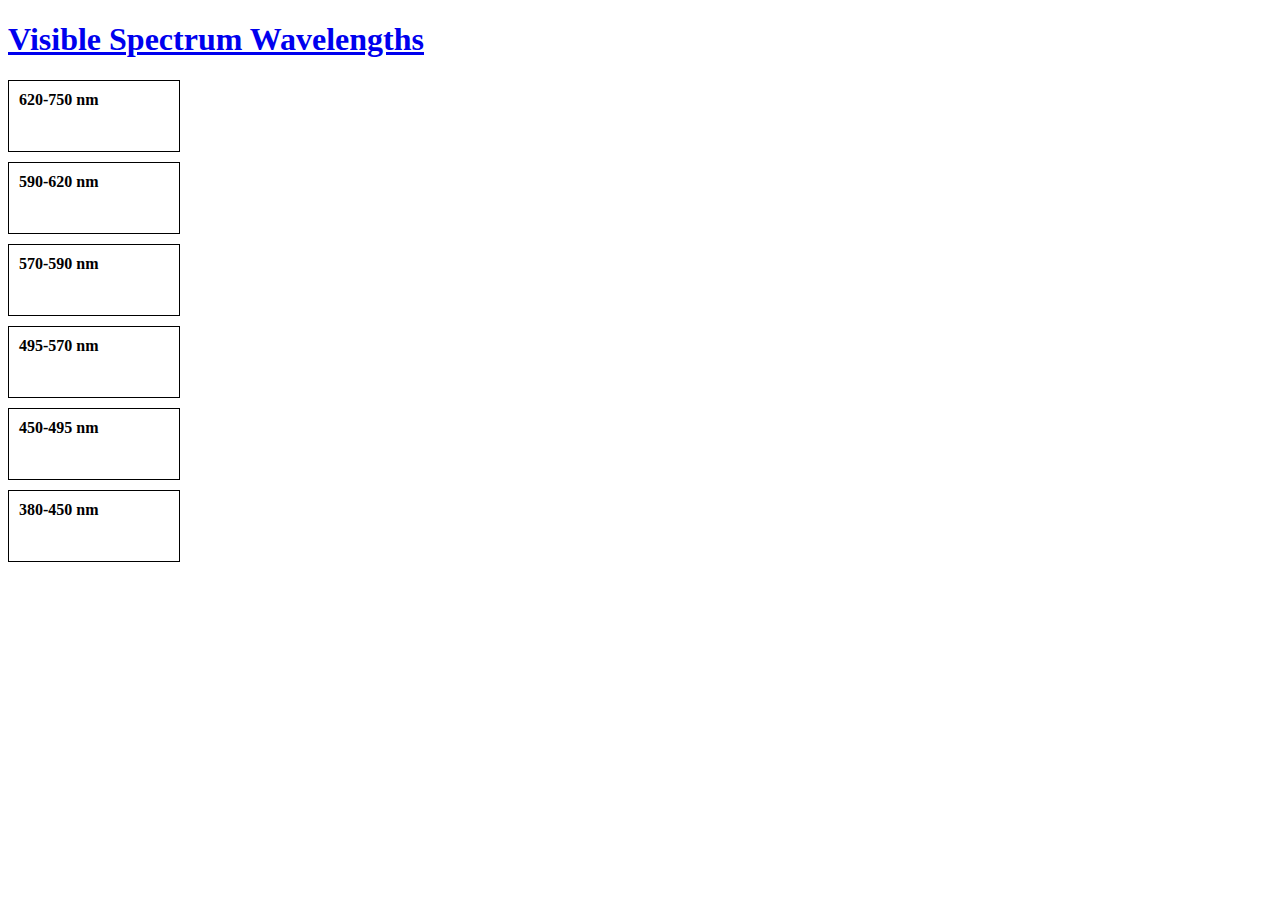
<file: html/css_box_model.html>
<!DOCTYPE html>
<html lang="en">
    <head>
        <meta charset="UTF-8">
        <title>Box Model Exercise</title>
        <link rel="stylesheet" href="../css/box_model.css">
    </head>
    <body>
        <h1><a href="https://en.wikipedia.org/wiki/Visible_spectrum">Visible Spectrum Wavelengths</a></h1>

        <div id="redbox" class="box">620-750 nm</div>
        <div id="orangebox" class="box">590-620 nm</div>
        <div id="yellowbox" class="box">570-590 nm</div>
        <div id="greenbox" class="box">495-570 nm</div>
        <div id="bluebox" class="box">450-495 nm</div>
        <div id="purplebox" class="box">380-450 nm</div>

    </body>
</html>
</file>
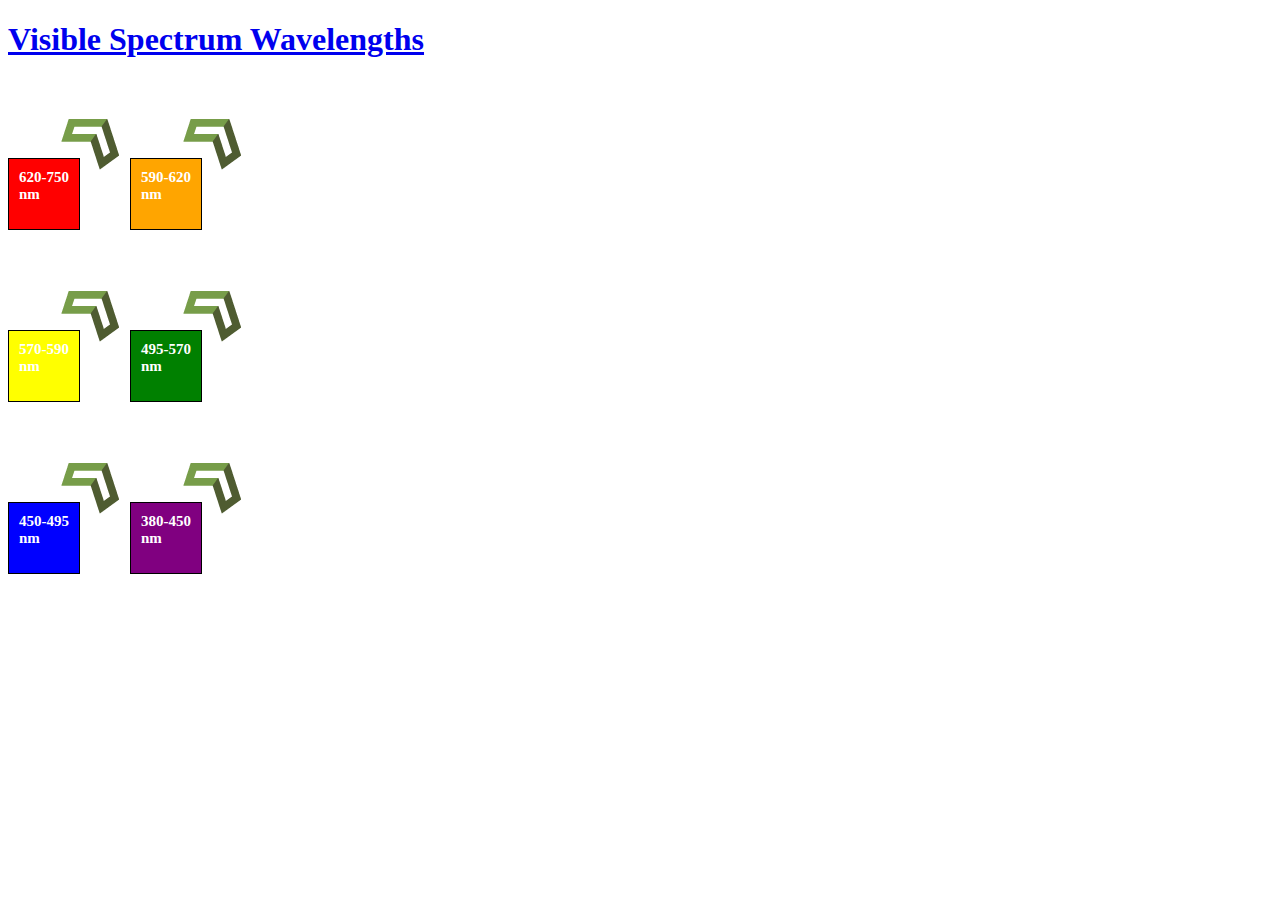
<file: html/css_positioning.html>
<!DOCTYPE html>
<html lang="en">
    <head>
        <meta charset="UTF-8">
        <title>Positioning Exercise</title>
        <link rel="stylesheet" href="../css/css_positioning.css">
    </head>
    <body>
        <h1><a href="https://en.wikipedia.org/wiki/Visible_spectrum">Visible Spectrum Wavelengths</a></h1>
        <div id="box container">
            <div id="redbox" class="box">
                <img src="../img/codeup-arrow.png">
                620-750 nm
            </div>
            <div id="orangebox" class="box">
                <img src="../img/codeup-arrow.png">
                590-620 nm
            </div>
            <div id="yellowbox" class="box">
                <img src="../img/codeup-arrow.png">
                570-590 nm
            </div>
            <div id="greenbox" class="box">
                <img src="../img/codeup-arrow.png">
                495-570 nm
            </div>
            <div id="bluebox" class="box">
                <img src="../img/codeup-arrow.png">
                450-495 nm
            </div>
            <div id="purplebox" class="box">
                <img src="../img/codeup-arrow.png">
                380-450 nm
            </div>
        </div>
    </body>
</html>
</file>
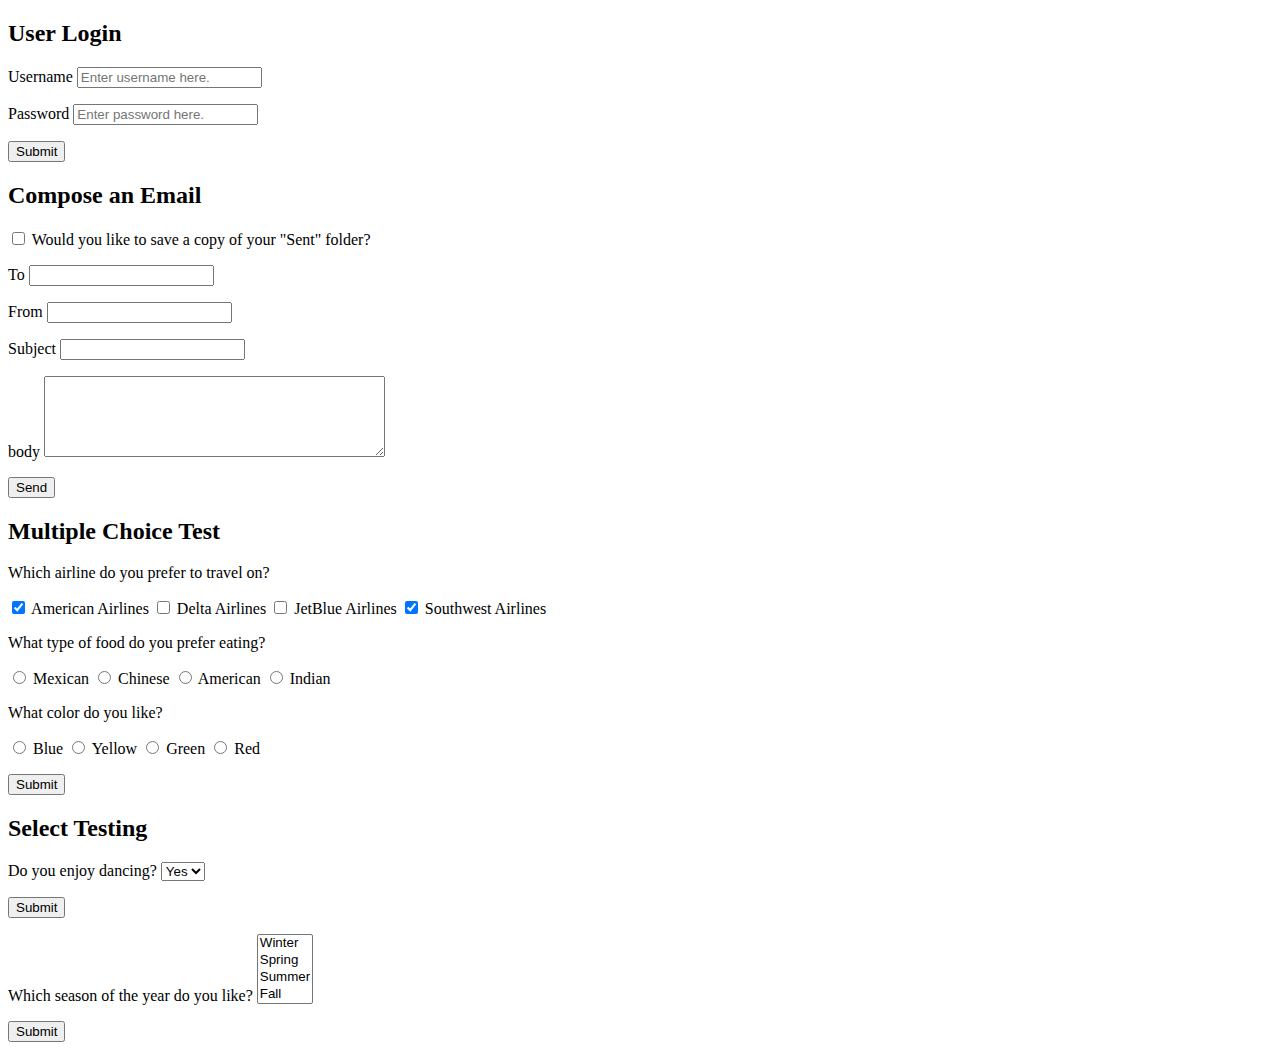
<file: html/my_first_form.html>
<!DOCTYPE html>
<html lang="en">
<head>
    <meta charset="UTF-8">
    <title>My First HTML Form</title>
</head>
<body>
<div>
    <form method="post" action="http://requestb.in/zfpol5zf">
        <h2>User Login</h2>
        <p>
            <label for="username">Username</label>
            <input id="username" name="username" type="text" placeholder="Enter username here.">
        </p>
        <p>
            <label for="password">Password</label>
            <input id="password" name="password" type="password" placeholder="Enter password here.">
        </p>
        <p>
            <button>Submit</button>
        </p>

    </form>
</div>

<div>
    <form method="post" action="http://requestb.in/zfpol5zf">
        <h2>Compose an Email</h2>

        <input type="checkbox" id="save copy" name="save copy" value="yes">
        <label for="save copy">Would you like to save a copy of your "Sent" folder?</label>
        <p>
            <label for="to">To</label>
            <input id="to" name="to" type="to">
        </p>
        <p>
            <label for="from">From</label>
            <input id="from" name="from" type="from">
        </p>
        <p>
            <label for="subject">Subject</label>
            <input id="subject" name="to" type="subject">
        </p>
        <p>
            <label for="body">body</label>
            <textarea id="body" name="body" rows="5" cols="40"></textarea>
        </p>

        <p>
            <button>Send</button>
        </p>

    </form>
</div>

<div>
    <form method="post" action="http://requestb.in/zfpol5zf">
        <h2>Multiple Choice Test</h2>

        <p>Which airline do you prefer to travel on?</p>
        <label><input type="checkbox" id="airline1" name="airline[]"  value="American Airlines" checked> American Airlines</label>
        <label><input type="checkbox" id="airline2" name="airline[]"  value="Delta Airlines"> Delta Airlines</label>
        <label><input type="checkbox" id="airline3" name="airline[]"  value="JetBlue Airlines"> JetBlue Airlines</label>
        <label><input type="checkbox" id="airline4" name="airline[]"  value="Southwest Airlines" checked> Southwest Airlines</label>

        <p>What type of food do you prefer eating?</p>
        <label>
            <input type="radio" name="q1" value="mexican">
            Mexican
        </label>
        <label>
            <input type="radio" name="q1" value="chinese">
            Chinese
        </label>
        <label>
            <input type="radio" name="q1" value="American">
            American
        </label>
        <label>
            <input type="radio" name="q1" value="indian">
            Indian
        </label>

        <p>What color do you like?</p>
        <label>
            <input type="radio" name="q2" value="blue">
            Blue
        </label>
        <label>
            <input type="radio" name="q2" value="yellow">
            Yellow
        </label>
        <label>
            <input type="radio" name="q2" value="green">
            Green
        </label>
        <label>
            <input type="radio" name="q2" value="red">
            Red
        </label>
        <p>
            <button>Submit</button>
        </p>

    </form>
</div>

<div>
    <form method="post" action="http://requestb.in/zfpol5zf">
        <h2>Select Testing</h2>

        <label for="dancing">Do you enjoy dancing?</label>
        <select id="dancing" name="dancing">
            <option value="2" selected> </option>
            <option value="1" selected>Yes</option>
            <option value="0">No</option>
        </select>
        <p>
            <button>Submit</button>
        </p>

        <label for="season">Which season of the year do you like? </label>
        <select id="season" name="season[]" multiple>
            <option value="winter">Winter</option>
            <option value="spring">Spring</option>
            <option value="summer">Summer</option>
            <option value="fall">Fall</option>
        </select>
        <p>
            <button>Submit</button>
        </p>
    </form>

</div>
</body>
</html>
</file>
<file: css/box_model.css>
.box {
    border: 1px solid black;
    width: 150px;
    height: 50px;
    padding: 10px;
    font-weight: bold;
    margin-bottom: 10px;
}
#box-red {
    background-color: red;
}
#box-orange {
    background-color: orange;
    margin-left: 30px;
}
#box-yellow {
    background-color: yellow;
    margin-left: 60px;
}
#box-green {
    background-color: green;
    margin-left: 90px;
}
#box-blue {
    background-color: blue;
    margin-left: 120px;
}
#box-violet {
    background-color: violet;
    margin-left: 150px;
}
</file>
<file: css/css_positioning.css>
h1 {
    color: purple;
    text-decoration: underline;
    font-weight: bolder;
    margin-bottom: 50px;
}

.box {
    border: 1px solid black;
    height: 50px;
    width: 50px;
    padding: 10px;
    font-size: 15px;
    margin-top: 50px;
    margin-bottom: 50px;
    margin-right: 50px;
    float: left;
    position: relative;

}

.box> img {
    position: absolute;
    top: -40px;
    right: -40px;
}

.box:nth-child(3), .box:nth-child(5) {
    clear: left;
}

#redbox {
    background-color: red;
    color: white;
    font-weight: bolder;
    text-align: justify;


}
#orangebox {

    background-color: orange;
    color: white;
    font-weight: bolder;


}
#yellowbox {

    background-color: yellow;
    color: white;
    font-weight: bolder;

}
#greenbox {

    background-color: green;
    color: white;
    font-weight: bolder;


}
#bluebox {
    background-color: blue;
    color: white;
    font-weight: bolder;

}
#purplebox {
    background-color: purple;
    color: white;
    font-weight: bolder;
}
</file>
